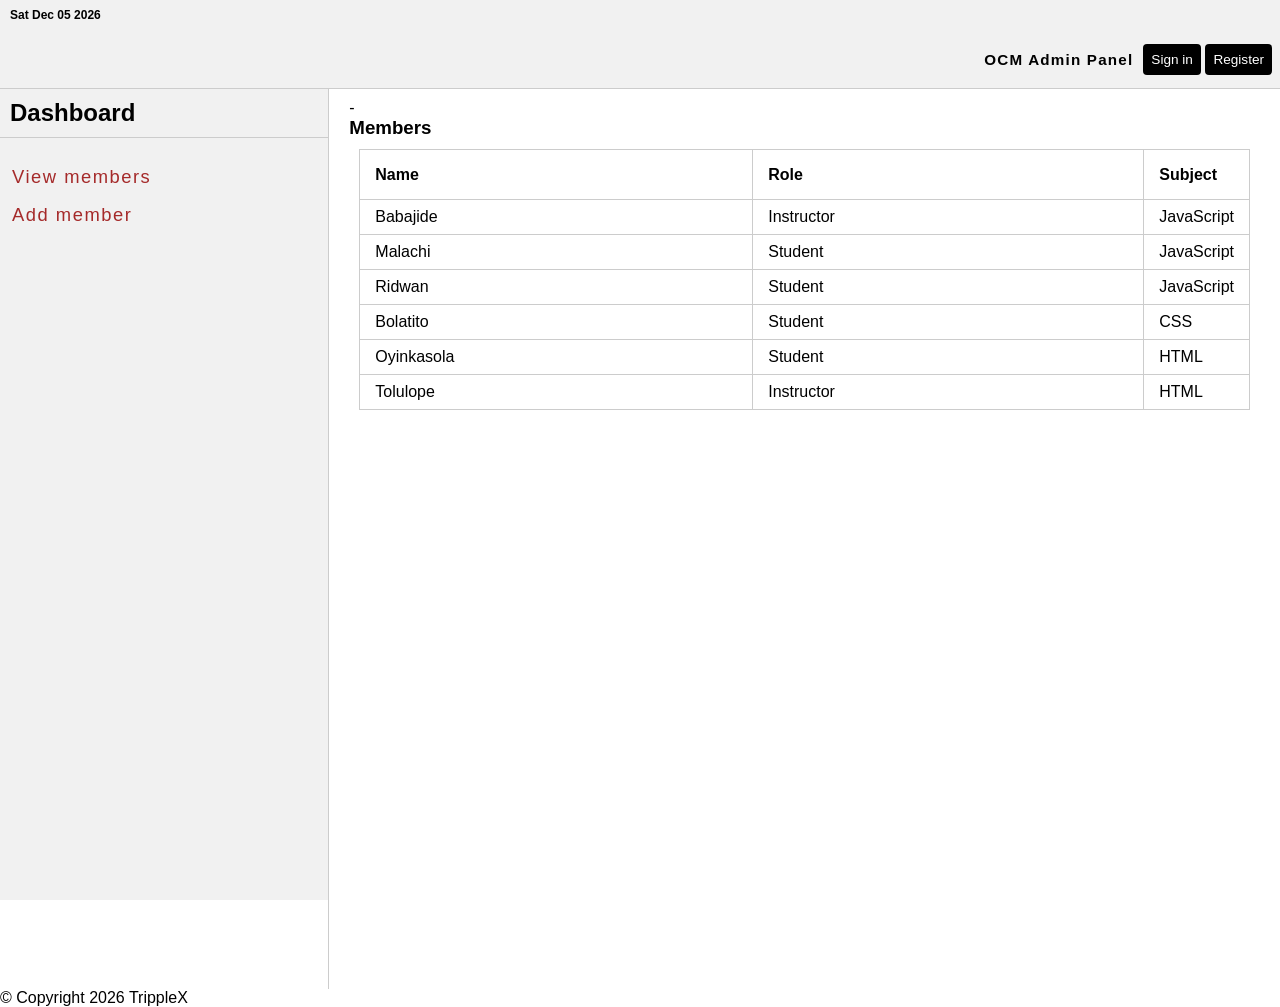
<file: index.html>
<!DOCTYPE html>
<html lang="en">
  <head>
    <meta charset="UTF-8" />
    <meta name="viewport" content="width=device-width, initial-scale=1.0" />
    <title>DashBoard</title>
    <link rel="stylesheet" href="style.css" />
  </head>
  <body>
    <div id="app">
      <div id="notification">Notifications will be displayed here</div>
      <div id="top-bar">
        <h3>OCM Admin Panel</h3>
        <div>
          <span>Sign in</span>
          <span>Register</span>
        </div>
      </div>
      <div id="content">
        <div class="content-display">
          <aside>
            <h1>DashBoard</h1>
            <header class="header">
              <nav>
                <li>Home</li>
                <li id="view-members">View members</li>
                <li id="add-member">Add member</li>
              </nav>
            </header>
          </aside>
          <main>-
            <h3>Members</h3>
            <div id="data">
              <table>
                <thead>
                  <tr>
                    <th>Name</th>
                    <th>Role</th>
                    <th>Subject</th>
                  </tr>
                </thead>
                <tbody></tbody>
              </table>
            </div>
            <div id="inputs">
              <form id="form-add-member" hidden>
                <label for="name">Full Name:</label><span>*</span><br />
                <input type="text" id="name" name="name" required /><br />
                <label for="role">Role:</label><span>*</span><br />
                <input type="text" id="role" name="role" required /><br />
                <label for="subject">Subject:</label><span>*</span><br />
                <input type="text" id="subject" name="subject" required /><br />
                <button type="submit">Submit</button>
              </form>
            </div>
          </main>
        </div>
      </div>
      <footer></footer>
    </div>
    <script src="script.js"></script>
  </body>
</html>
</file>
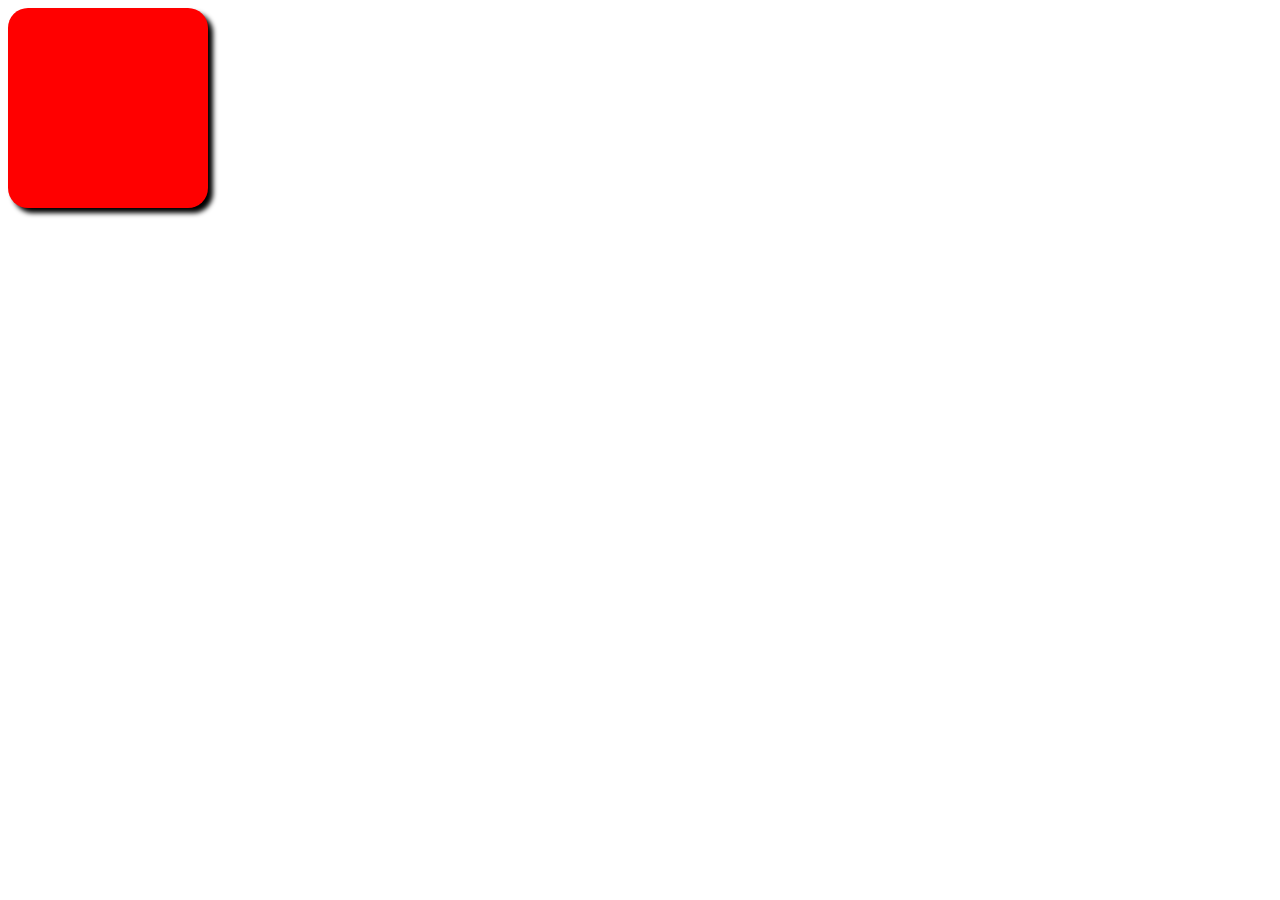
<file: emma.html>
<!DOCTYPE html>
<html lang="en">
  <head>
    <meta charset="UTF-8" />
    <meta name="viewport" content="width=device-width, initial-scale=1.0" />
        <title>document</title>
        <link rel="stylesheet" href="styleemma.css" />
    </head>
  <body>
    <div></div>

</body>
</html>
</file>
<file: style.css>
/* Reset */
* {
  padding: 0;
  margin: 0;
  box-sizing: border-box;
}
body {
  font-family: sans-serif;
}
/* Elements */
h1,
h2 {
  color: brown;
}
li {
  list-style: none;
  padding: 6px;
  color: brown;
  cursor: pointer;
}

/* app */
#app {
  width: 100%;
  height: 100vh;
  background-color: #f1f1f1;
}
#notification {
  width: inherit;
  background-color: #90ee906b;
  padding: 10px 0 10px 10px;
  margin-bottom: 10px;
}
/* date div */
#date-div {
  width: 100%;
  font-size: 0.75em;
  font-weight: bold;
  padding: 8px 10px;
}
/* top bar */
#top-bar {
  width: 100%;
  padding: 20px 8px;
  display: flex;
  justify-content: right;
  align-items: center;
  border-bottom: 1px solid #ccc;
}
#top-bar h3 {
  letter-spacing: 1.2px;
  font-size: 0.95em;
  margin-right: 10px;
}

#top-bar span {
  padding: 8px;
  /* margin: 4px 8px 8px; */
  background-color: black;
  color: white;
  border-radius: 4px;
  font-size: 0.85em;
  cursor: pointer;
}
#top-bar span:hover {
  background-color: brown;
}

/* content */
#content {
  width: inherit;
  height: inherit;
}
/* content display */
.content-display {
  width: inherit;
  height: inherit;
  display: flex;
}
.content-display aside {
  width: 35%;
  border-right: 1px solid #ccc;
}
.content-display aside h2 {
  width: 100%;
  padding: 10px 20px 10px 10px;
  margin-bottom: 10px;
  color: black;
  border-bottom: 1px solid #ccc;
}
/*Header */
.header {
  padding-left: 4px;
}
.header nav {
  font-size: 1.15em;
  padding: 10px 20px 10px 0;
}
.header nav li {
  padding: 8px;
  letter-spacing: 1.5px;
}
.header nav li:hover {
  background-color: #ddd;
}
/* Main */
main {
  width: 100%;
  padding: 10px 20px;
  background-color: white;
  display: flex;
  flex-direction: column;
  justify-content: start;
  /* align-items: center; */
}
#data {
  padding: 10px;
}
table {
  width: 100%;
}
table,
th,
td {
  border: 1px solid #ccc;
  border-collapse: collapse;
}
tr:hover {
  background-color: #f1f1f1;
}
table th {
  width: 50%;
  height: 50px;
  text-align: left;
  padding: 8px 0 8px 15px;
}
table td {
  padding: 8px 15px;
}
/* Form */
#inputs {
  width: 80%;
  padding-left: 8px;
  margin: 10px 0;
}
#inputs span {
  color: red;
  font-size: 0.75em;
}
input:focus {
  background-color: #ddd;
  outline-color: #ddd;
}
label {
  font-size: 0.85em;
}
input {
  width: 70%;
  margin: 4px 0;
  padding: 6px 4px;
}
button {
  width: 70%;
  margin: 10px 0;
  padding: 8px 0;
  cursor: pointer;
}
button:hover {
  background-color: brown;
  color: white;
  border: none;
  border-color: brown;
}

/* Utility */
.hide {
  display: none;
}
.show {
  display: block;
}
</file>
<file: styleemma.css>
div {
  width: 200px;
  height: 200px;
  background-color: red;
  animation-name: animate;
  animation-duration: 1s;
  animation-delay: 1s;
  animation-iteration-count: infinite;
  border-radius: 20px;
  border-top: 5px red;
  box-shadow: 5px 5px 5px black;
  clip-path: polygon(50%, 50%, 50%, 50%, 50%, 50%);
}
@keyframes animate {
  0% {
    transform: rotate(10deg);
  }
  100% {
    transform: rotate(360deg);
  }
}
</file>
